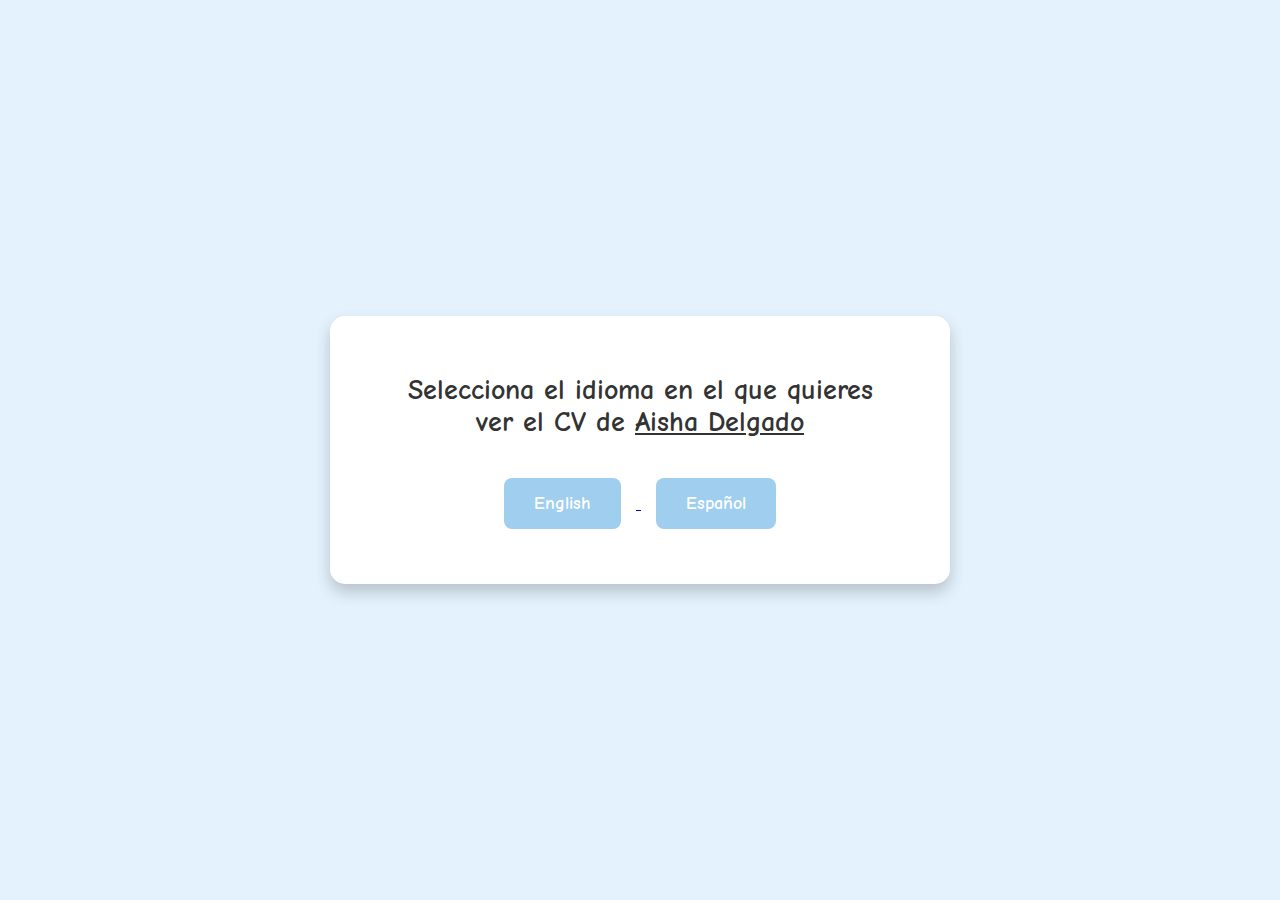
<file: index.html>
<!DOCTYPE html>
<html lang="es">
<head>
    <meta charset="UTF-8">
    <meta name="viewport" content="width=device-width, initial-scale=1.0">
    <title>CV Aisha</title>
    <link rel="stylesheet" href="./css/style.css">
    <link href="https://fonts.googleapis.com/css2?family=Comic+Neue:ital,wght@0,300;0,400;0,700;1,300;1,400;1,700&display=swap" rel="stylesheet">
</head>

<body id="menu_body">
    <div class="menu">
        <h1>Selecciona el idioma en el que quieres ver el CV de <span>Aisha Delgado</span></h1>
        <a href="./en/quiensoy_en.html">
            <button>English</button>
        </a>
        <a href="./esp/quiensoy_esp.html">
            <button>Español</button>
        </a>
    </div>
</body>
</html>
</file>
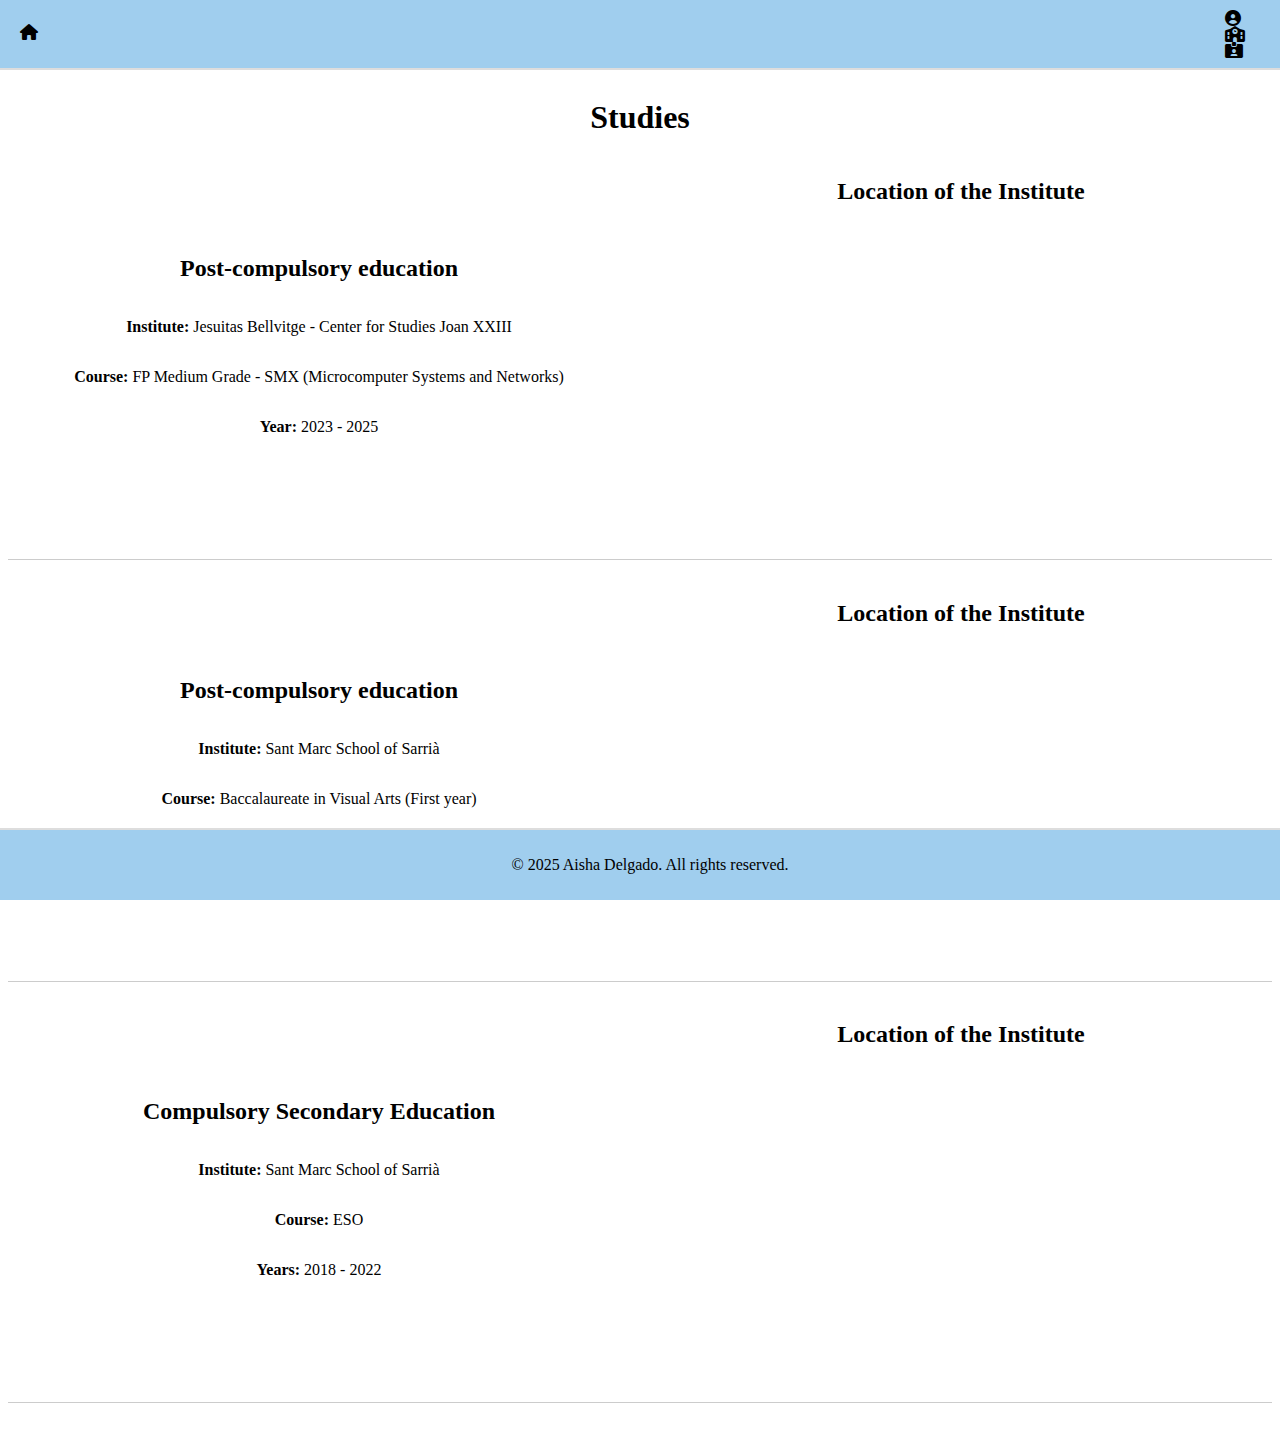
<file: en/estudios_en.html>
<!DOCTYPE html>
<html lang="es">

<head>
    <meta charset="UTF-8">
    <meta name="viewport" content="width=device-width, initial-scale=1.0">
    <title>Aisha's studies</title>
    <link rel="stylesheet" href="../css/style.css">
    <link href="https://cdnjs.cloudflare.com/ajax/libs/font-awesome/6.0.0-beta3/css/all.min.css" rel="stylesheet">
</head>

<body>
    <!-- Cabecera -->
    <header class="header">
        <div class="icon-left">
            <a href="../index.html">
                <i class="fas fa-home" id="icon"></i>
            </a>
        </div>
        <div class="icon-right">
            <a href="./quiensoy_esp.html">
                <i class="fa-solid fa-circle-user"></i>
            </a>
            <a href="./estudios_esp.html">
                <i class="fa-solid fa-school"></i>
            </a>
            <a href="./experiencia_esp.html">
                <i class="fa-solid fa-id-card-clip"></i>
            </a>
        </div>
    </header>

    <!-- Formación académica -->
    <main>
        <h1 class="main-title">Studies</h1>
    
        <!-- Primera formación académica -->
        <div class="academic-container">
            <section class="academic-info">
                <h2>Post-compulsory education</h2>
                <p><strong>Institute:</strong> Jesuitas Bellvitge - Center for Studies Joan XXIII</p>
                <p><strong>Course:</strong> FP Medium Grade - SMX (Microcomputer Systems and Networks)</p>
                <p><strong>Year:</strong> 2023 - 2025</p>
            </section>
            <section class="map">
                <h2>Location of the Institute</h2>
                <iframe
                    src="https://www.google.com/maps/embed?pb=!1m18!1m12!1m3!1d2995.1130488882936!2d2.104722275876648!3d41.34989647130466!2m3!1f0!2f0!3f0!3m2!1i1024!2i768!4f13.1!3m3!1m2!1s0x12a498d64bd023fd%3A0x26089fc39cb352a3!2sJesuitas%20Bellvitge%20-%20Centro%20de%20Estudios%20Joan%20XXIII!5e0!3m2!1sca!2ses!4v1746737784400!5m2!1sca!2ses"
                    width="400" height="300" style="border:0;" allowfullscreen="" loading="lazy"
                    referrerpolicy="no-referrer-when-downgrade"></iframe>
            </section>
        </div>
        <hr> <!-- Línea horizontal -->
    
        <!-- Segunda formación académica -->
        <div class="academic-container">
            <section class="academic-info">
                <h2>Post-compulsory education</h2>
                <p><strong>Institute:</strong> Sant Marc School of Sarrià</p>
                <p><strong>Course:</strong> Baccalaureate in Visual Arts (First year) </p>
                <p><strong>Years:</strong> 2022 - 2023</p>
            </section>
            <section class="map">
                <h2>Location of the Institute</h2>
                <iframe
                    src="https://www.google.com/maps/embed?pb=!1m18!1m12!1m3!1d2992.721827311484!2d2.1204520758794283!3d41.40184707129803!2m3!1f0!2f0!3f0!3m2!1i1024!2i768!4f13.1!3m3!1m2!1s0x12a498407e6f0131%3A0x60df188babdb4b09!2sCol%C2%B7legi%20Sant%20Marc%20de%20Sarri%C3%A0!5e0!3m2!1sca!2ses!4v1746738866156!5m2!1sca!2ses"
                    width="600" height="450" style="border:0;" allowfullscreen="" loading="lazy"
                    referrerpolicy="no-referrer-when-downgrade"></iframe>
            </section>
        </div>
        <hr> <!-- Línea horizontal -->
    
        <!-- Tercera formación académica -->
        <div class="academic-container">
            <section class="academic-info">
                <h2>Compulsory Secondary Education</h2>
                <p><strong>Institute:</strong> Sant Marc School of Sarrià</p>
                <p><strong>Course:</strong> ESO</p>
                <p><strong>Years:</strong> 2018 - 2022</p>
            </section>
            <section class="map">
                <h2>Location of the Institute</h2>
                <iframe
                    src="https://www.google.com/maps/embed?pb=!1m18!1m12!1m3!1d2992.721827311484!2d2.1204520758794283!3d41.40184707129803!2m3!1f0!2f0!3f0!3m2!1i1024!2i768!4f13.1!3m3!1m2!1s0x12a498407e6f0131%3A0x60df188babdb4b09!2sCol%C2%B7legi%20Sant%20Marc%20de%20Sarri%C3%A0!5e0!3m2!1sca!2ses!4v1746738866156!5m2!1sca!2ses"
                    width="600" height="450" style="border:0;" allowfullscreen="" loading="lazy"
                    referrerpolicy="no-referrer-when-downgrade"></iframe>
            </section>
        </div>
        <hr> <!-- Línea horizontal -->
    </main>

    <!-- Footer -->
    <footer class="footer">
        <p>&copy; 2025 Aisha Delgado. All rights reserved.</p>
    </footer>
</body>
</html>
</file>
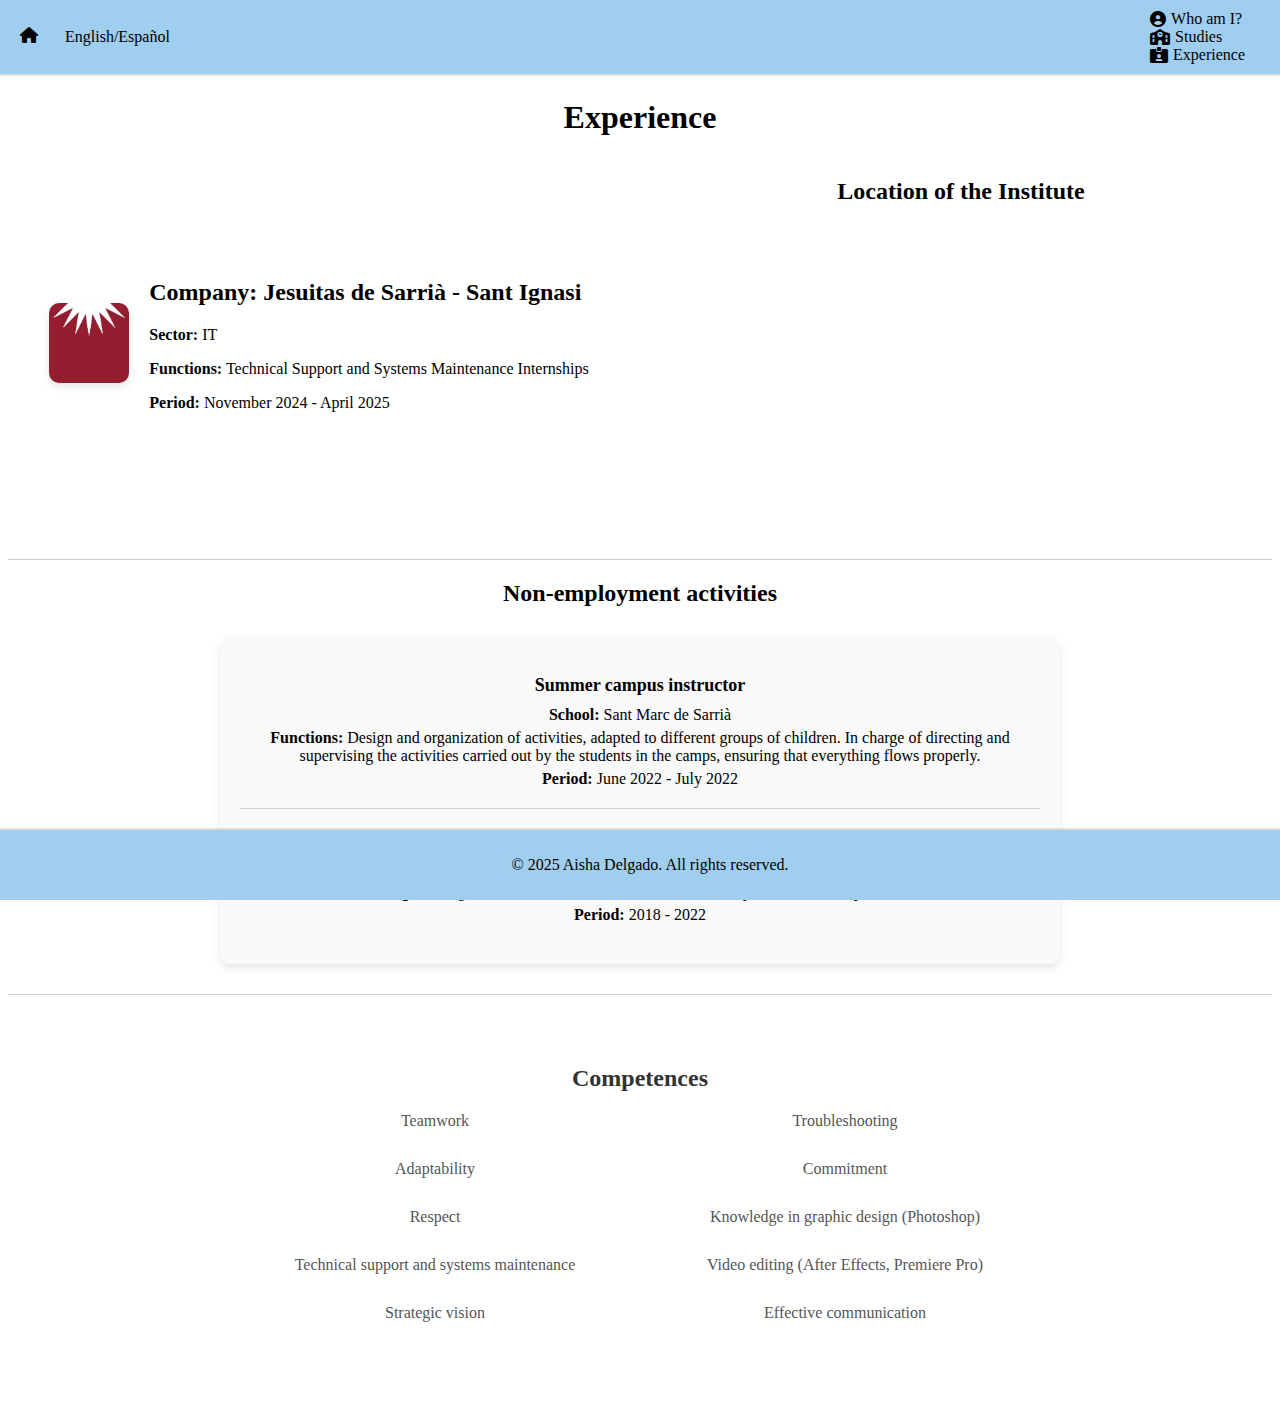
<file: en/experiencia_en.html>
<!DOCTYPE html>
<html lang="es">

<head>
    <meta charset="UTF-8">
    <meta name="viewport" content="width=device-width, initial-scale=1.0">
    <title>Experiencia de Aisha</title>
    <link rel="stylesheet" href="../css/style.css">
    <link href="https://cdnjs.cloudflare.com/ajax/libs/font-awesome/6.0.0-beta3/css/all.min.css" rel="stylesheet">
</head>

<body>
    <!-- Cabecera -->
    <header class="header">
        <div class="icon-left">
            <a href="../index.html">
                <i class="fas fa-home" id="icon"></i>
                <p>English/Español</p>
            </a>
        </div>
        <div class="icon-right">
            <a href="./quiensoy_en.html">
                <i class="fa-solid fa-circle-user"></i>
                <p>Who am I?</p>
            </a>
            <a href="./estudios_en.html">
                <i class="fa-solid fa-school"></i>
                <p>Studies</p>
            </a>
            <a href="./experiencia_en.html">
                <i class="fa-solid fa-id-card-clip"></i>
                <p>Experience</p>
            </a>
        </div>
    </header>

    <!-- Formación académica -->
    <main>
        <h1 class="main-title">Experience</h1>

        <!-- Primera experiencia -->
        <div class="experience-container">
            <section class="experience-info">
                <div class="experience-content">
                    <img src="../img/jesuites_sarria.jpg" alt="Logo Sant Ignasi" class="experience-logo">
                    <div class="experience-text">
                        <h2>Company: Jesuitas de Sarrià - Sant Ignasi</h2>
                        <p><strong>Sector:</strong> IT</p>
                        <p><strong>Functions:</strong> Technical Support and Systems Maintenance Internships</p>
                        <p><strong>Period:</strong> November 2024 - April 2025</p>
                    </div>
                </div>
            </section>
            <section class="map">
                <h2>Location of the Institute</h2>
                <iframe
                    src="https://www.google.com/maps/embed?pb=!1m18!1m12!1m3!1d2992.62132949772!2d2.1175837758795213!3d41.40402927129775!2m3!1f0!2f0!3f0!3m2!1i1024!2i768!4f13.1!3m3!1m2!1s0x12a4983f40501599%3A0x94fe1aecb24cd332!2sJesu%C3%AFtes%20Sarri%C3%A0%20-%20Sant%20Ignasi!5e0!3m2!1sca!2ses!4v1746784952041!5m2!1sca!2ses"
                    width="600" height="450" style="border:0;" allowfullscreen="" loading="lazy"
                    referrerpolicy="no-referrer-when-downgrade"></iframe>
            </section>
        </div>
        <hr> <!-- Línea horizontal -->
        <h2>Non-employment activities</h2>
        <!-- Sección de actividades no laborales -->
        <div class="activities-container">
            <div class="activity">
                <h3>Summer campus instructor</h3>
                <p><strong>School:</strong> Sant Marc de Sarrià</p>
                <p><strong>Functions:</strong> Design and organization of activities, adapted to different groups of
                    children. In charge of directing and supervising the activities carried out by the students in the
                    camps, ensuring that everything flows properly.</p>
                <p><strong>Period:</strong> June 2022 - July 2022</p>
            </div>
            <hr> <!-- Línea horizontal -->
            <div class="activity">
                <h3>Participation and Nomination in Short Film Contest</h3>
                <p><strong>Event:</strong> The Marcs</p>
                <p><strong>Learning:</strong> Editing in After Effects, advanced use of Photoshop, teamwork,
 script creation...</p>
                <p><strong>Period:</strong> 2018 - 2022</p>
            </div>
        </div>
        <hr> <!-- Línea horizontal -->

        <!-- Sección de competencias -->
        <div class="competencies-container">
            <h2>Competences</h2>
            <div class="competencies-columns">
                <p>Teamwork</p>
                <p>Troubleshooting</p>
                <p>Adaptability</p>
                <p>Commitment</p>
                <p>Respect</p>
                <p>Knowledge in graphic design (Photoshop)</p>
                <p>Technical support and systems maintenance</p>
                <p>Video editing (After Effects, Premiere Pro)</p>
                <p>Strategic vision</p>
                <p>Effective communication</p>
            </div>
        </div>
    </main>

    <!-- Footer -->
    <footer class="footer">
        <p>&copy; 2025 Aisha Delgado. All rights reserved.</p>
    </footer>
</body>

</html>
</file>
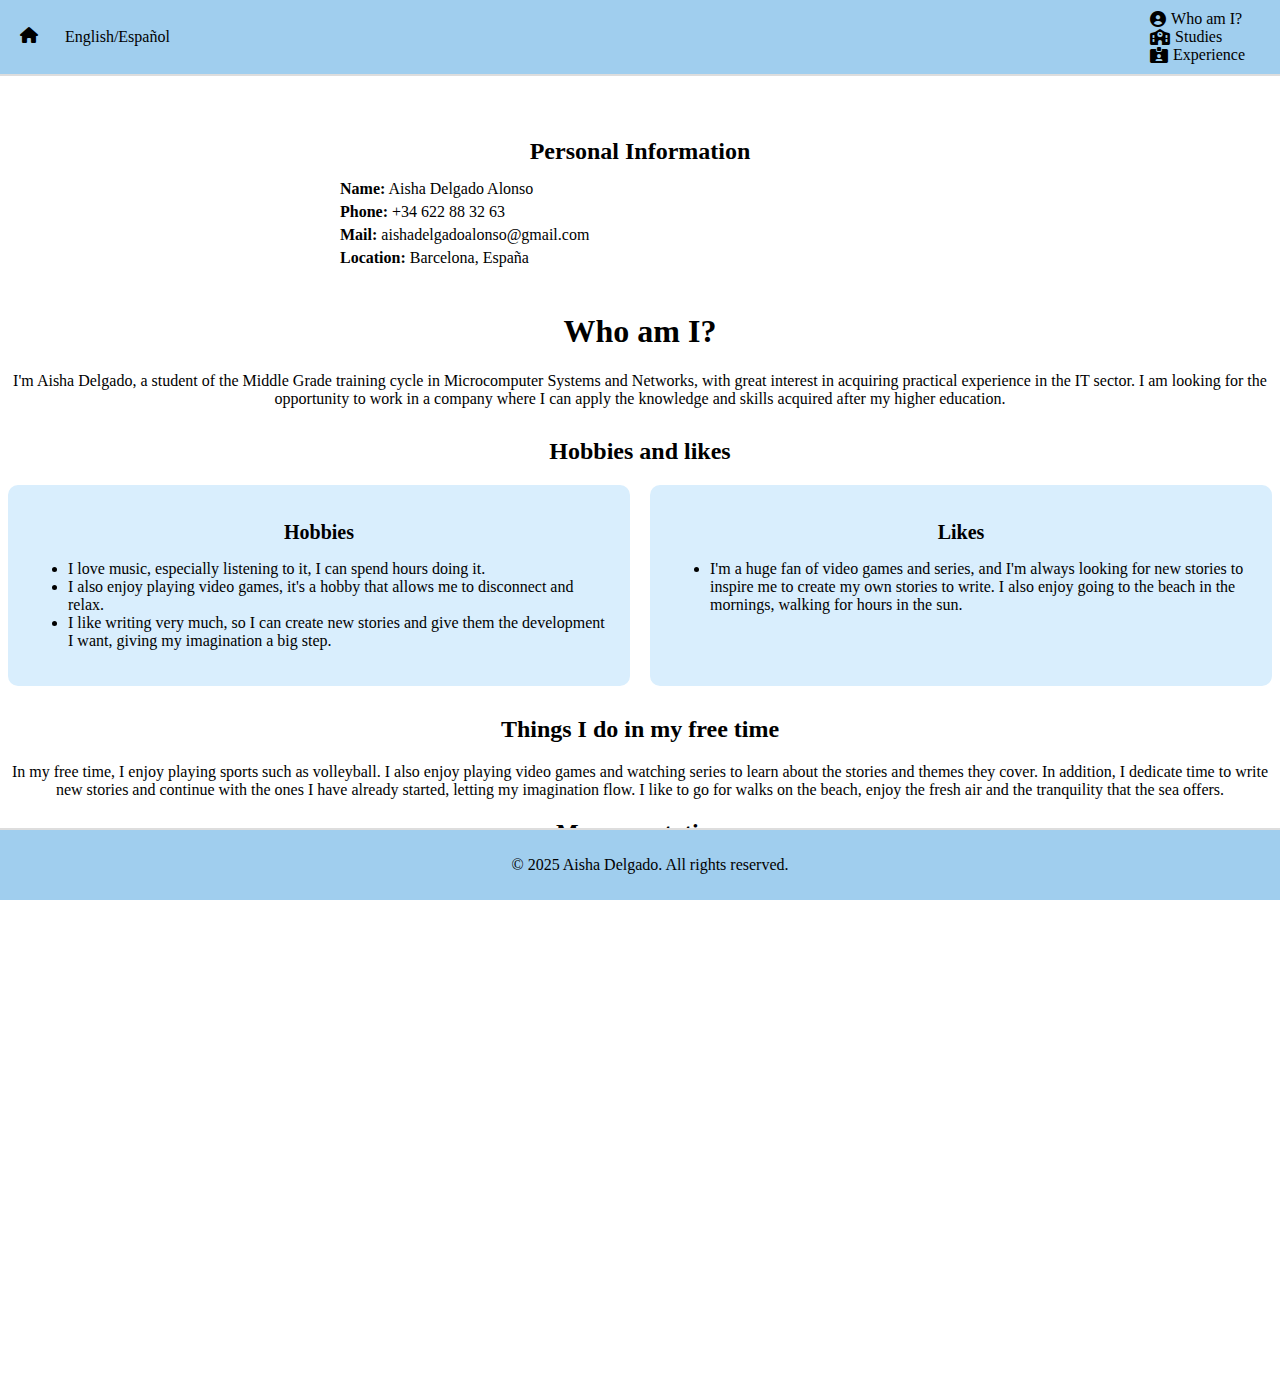
<file: en/quiensoy_en.html>
<!DOCTYPE html>
<html lang="es">

<head>
    <meta charset="UTF-8">
    <meta name="viewport" content="width=device-width, initial-scale=1.0">
    <title>Who is Aisha?</title>
    <link rel="stylesheet" href="../css/style.css">
    <link href="https://cdnjs.cloudflare.com/ajax/libs/font-awesome/6.0.0-beta3/css/all.min.css" rel="stylesheet">
</head>

<body>
    <!-- Cabecera -->
    <header class="header">
        <div class="icon-left">
            <a href="../index.html">
                <i class="fas fa-home" id="icon"></i>
                <p>English/Español</p>
            </a>
        </div>
        <div class="icon-right">
            <a href="./quiensoy_en.html">
                <i class="fa-solid fa-circle-user"></i>
                <p>Who am I?</p>
            </a>
            <a href="./estudios_en.html">
                <i class="fa-solid fa-school"></i>
                <p>Studies</p>
            </a>
            <a href="./experiencia_en.html">
                <i class="fa-solid fa-id-card-clip"></i>
                <p>Experience</p>
            </a>
        </div>
    </header>

    <!-- Contenido principal -->
    <main>
        <section class="personal-details">
            <h2>Personal Information</h2>
            <p><strong>Name:</strong> Aisha Delgado Alonso</p>
            <p><strong>Phone:</strong> +34 622 88 32 63</p>
            <p><strong>Mail:</strong> aishadelgadoalonso@gmail.com</p>
            <p><strong>Location:</strong> Barcelona, España</p>
        </section>

        <section class="personal-info">
            <h1>Who am I?</h1>
            <p>
                I'm Aisha Delgado, a student of the Middle Grade training cycle in Microcomputer Systems and Networks,
                with great interest in acquiring practical experience in the IT sector. I am looking for the opportunity
                to work in a company where I can apply the knowledge and skills acquired after my higher education.
            </p>
        </section>

        <section class="hobbies">
            <h2>Hobbies and likes</h2>
            <div class="hobbies-container">
                <div class="hobby-box">
                    <h2>Hobbies</h2>
                    <p>
                    <ul>
                        <li>I love music, especially listening to it, I can spend hours doing it.</li>
                        <li>I also enjoy playing video games, it's a hobby that allows me to disconnect and relax.</li>
                        <li>I like writing very much, so I can create new stories and give them the development I want,
                            giving my imagination a big step.</li>
                    </ul>
                    </p>
                </div>
                <div class="hobby-box">
                    <h2>Likes</h2>
                    <p>
                    <ul>
                        <li>I'm a huge fan of video games and series, and I'm always looking for new stories to inspire
                            me to create my own stories to write. I also enjoy going to the beach in the mornings,
                            walking for hours in the sun.</li>
                    </ul>
                    </p>
                </div>
            </div>
        </section>

        <section class="free-time">
            <h2>Things I do in my free time</h2>
            <p>
                In my free time, I enjoy playing sports such as volleyball. I also enjoy playing video games and
                watching series to learn about the stories and themes they cover. In addition, I dedicate time to write
                new stories and continue with the ones I have already started, letting my imagination flow. I like to go
                for walks on the beach, enjoy the fresh air and the tranquility that the sea offers.
            </p>
        </section>

        <section class="video">
            <h2>My presentation</h2>
            <iframe width="560" height="315" src="https://www.youtube.com/embed/4K1gWZa4Pbs?si=Hmm1hhrJSKbIm3Ue"
                title="YouTube video player" frameborder="0"
                allow="accelerometer; autoplay; clipboard-write; encrypted-media; gyroscope; picture-in-picture; web-share"
                referrerpolicy="strict-origin-when-cross-origin" allowfullscreen></iframe>
        </section>
    </main>

    <!-- Footer -->
    <footer class="footer">
        <p>&copy; 2025 Aisha Delgado. All rights reserved.</p>
    </footer>
</body>

</html>
</file>
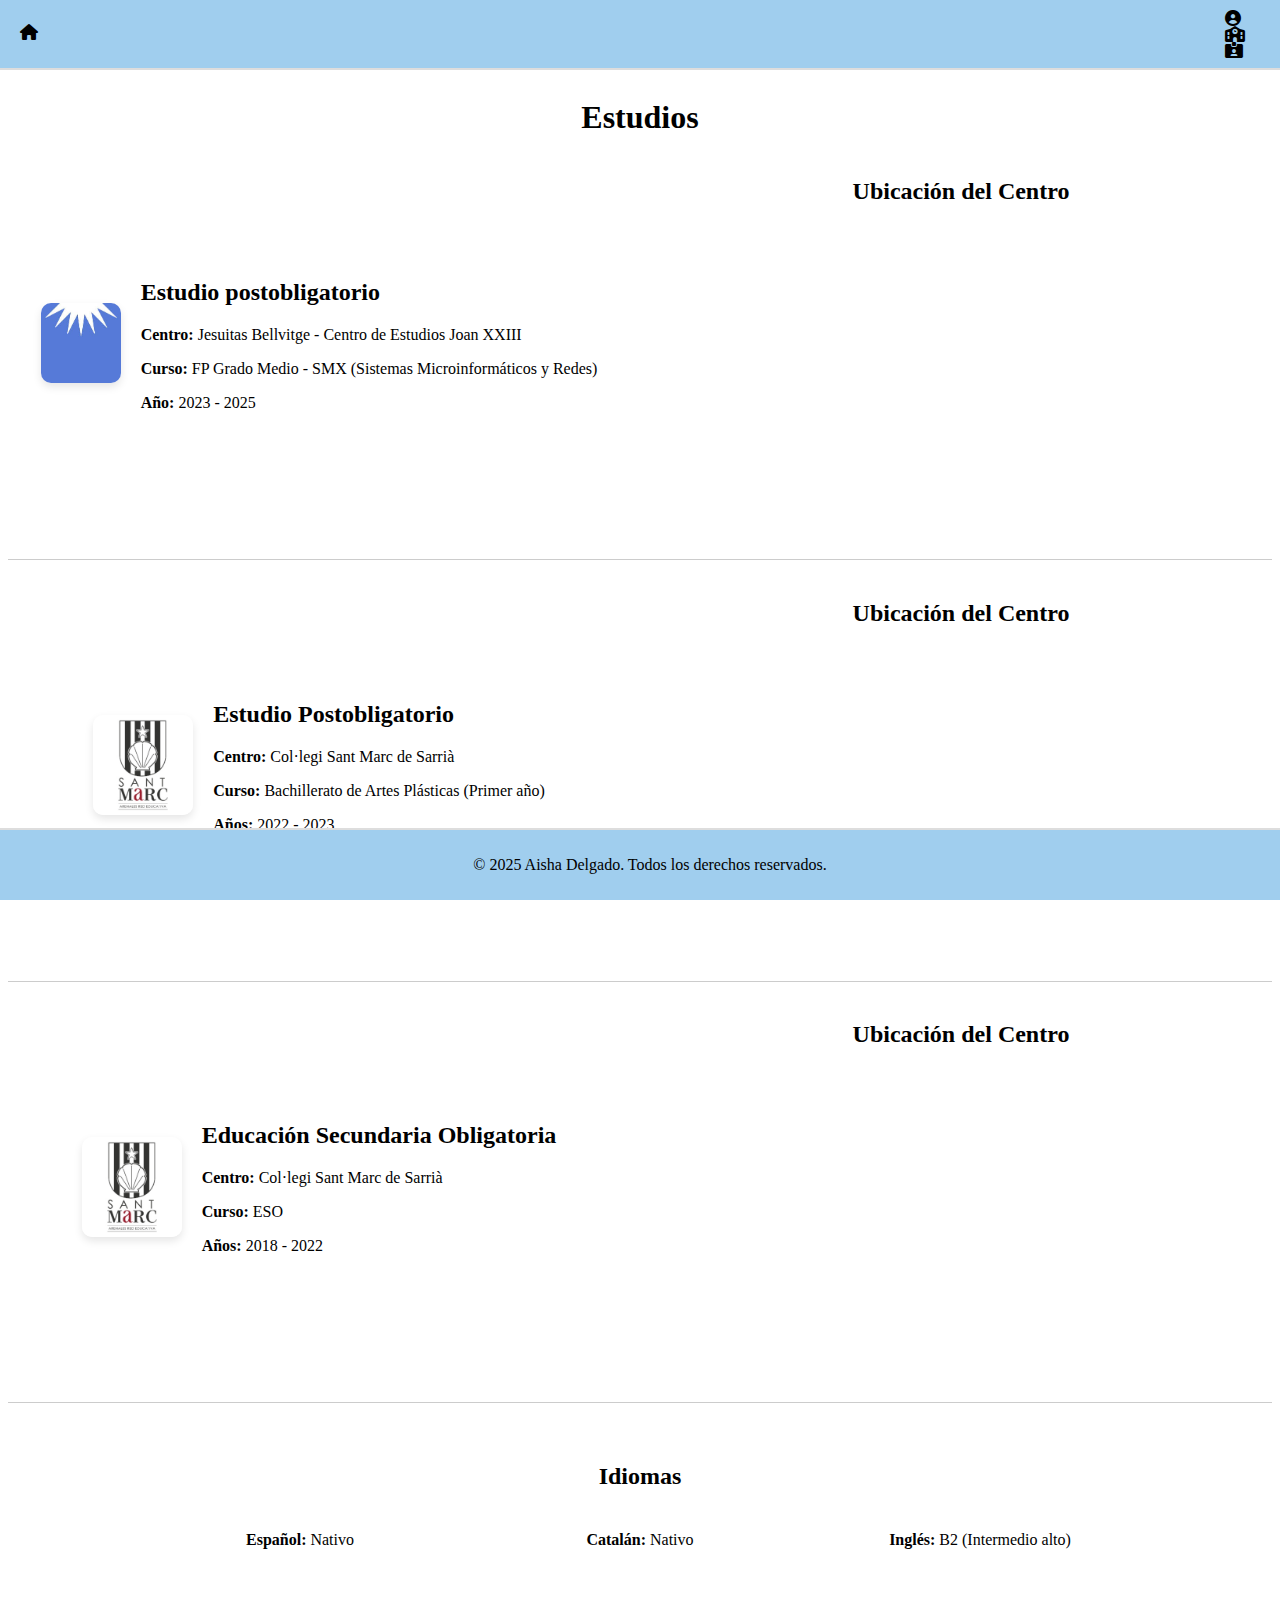
<file: esp/estudios_esp.html>
<!DOCTYPE html>
<html lang="es">

<head>
    <meta charset="UTF-8">
    <meta name="viewport" content="width=device-width, initial-scale=1.0">
    <title>Estudios de Aisha</title>
    <link rel="stylesheet" href="../css/style.css">
    <link href="https://cdnjs.cloudflare.com/ajax/libs/font-awesome/6.0.0-beta3/css/all.min.css" rel="stylesheet">
</head>

<body>
    <!-- Cabecera -->
    <header class="header">
        <div class="icon-left">
            <a href="../index.html">
                <i class="fas fa-home" id="icon"></i>
            </a>
        </div>
        <div class="icon-right">
            <a href="./quiensoy_esp.html">
                <i class="fa-solid fa-circle-user"></i>
            </a>
            <a href="./estudios_esp.html">
                <i class="fa-solid fa-school"></i>
            </a>
            <a href="./experiencia_esp.html">
                <i class="fa-solid fa-id-card-clip"></i>
            </a>
        </div>
    </header>

    <!-- Formación académica -->
    <main>
        <h1 class="main-title">Estudios</h1>
        
        <!-- Primera formación académica -->
        <div class="academic-container">
            <section class="academic-info">
                <div class="academic-content">
                    <img src="../img/jesuitas_bellvitge.jpg" alt="Logo Joan XXIII" class="academic-logo">
                    <div class="academic-text">
                        <h2>Estudio postobligatorio</h2>
                        <p><strong>Centro:</strong> Jesuitas Bellvitge - Centro de Estudios Joan XXIII</p>
                        <p><strong>Curso:</strong> FP Grado Medio - SMX (Sistemas Microinformáticos y Redes)</p>
                        <p><strong>Año:</strong> 2023 - 2025</p>
                    </div>
                </div>
            </section>
            <section class="map">
                <h2>Ubicación del Centro</h2>
                <iframe
                    src="https://www.google.com/maps/embed?pb=!1m18!1m12!1m3!1d2995.1130488882936!2d2.104722275876648!3d41.34989647130466!2m3!1f0!2f0!3f0!3m2!1i1024!2i768!4f13.1!3m3!1m2!1s0x12a498d64bd023fd%3A0x26089fc39cb352a3!2sJesuitas%20Bellvitge%20-%20Centro%20de%20Estudios%20Joan%20XXIII!5e0!3m2!1sca!2ses!4v1746737784400!5m2!1sca!2ses"
                    width="400" height="300" style="border:0;" allowfullscreen="" loading="lazy"
                    referrerpolicy="no-referrer-when-downgrade"></iframe>
            </section>
        </div>
        <hr> <!-- Línea horizontal -->
    
        <!-- Segunda formación académica -->
        <div class="academic-container">
            <section class="academic-info">
                <div class="academic-content">
                    <img src="../img/santmarc.jpg" alt="Logo Sant Marc" class="academic-logo-sant-marc">
                    <div class="academic-text">
                        <h2>Estudio Postobligatorio</h2>
                        <p><strong>Centro:</strong> Col·legi Sant Marc de Sarrià</p>
                        <p><strong>Curso:</strong> Bachillerato de Artes Plásticas (Primer año)</p>
                        <p><strong>Años:</strong> 2022 - 2023</p>
                    </div>
                </div>
            </section>
            <section class="map">
                <h2>Ubicación del Centro</h2>
                <iframe
                    src="https://www.google.com/maps/embed?pb=!1m18!1m12!1m3!1d2992.721827311484!2d2.1204520758794283!3d41.40184707129803!2m3!1f0!2f0!3f0!3m2!1i1024!2i768!4f13.1!3m3!1m2!1s0x12a498407e6f0131%3A0x60df188babdb4b09!2sCol%C2%B7legi%20Sant%20Marc%20de%20Sarri%C3%A0!5e0!3m2!1sca!2ses!4v1746738866156!5m2!1sca!2ses"
                    width="600" height="450" style="border:0;" allowfullscreen="" loading="lazy"
                    referrerpolicy="no-referrer-when-downgrade"></iframe>
            </section>
        </div>
        <hr> <!-- Línea horizontal -->
    
        <!-- Tercera formación académica -->
        <div class="academic-container">
            <section class="academic-info">
                <div class="academic-content">
                    <img src="../img/santmarc.jpg" alt="Logo Sant Marc" class="academic-logo-sant-marc">
                    <div class="academic-text">
                        <h2>Educación Secundaria Obligatoria</h2>
                        <p><strong>Centro:</strong> Col·legi Sant Marc de Sarrià</p>
                        <p><strong>Curso:</strong> ESO</p>
                        <p><strong>Años:</strong> 2018 - 2022</p>
                    </div>
                </div>
            </section>
            <section class="map">
                <h2>Ubicación del Centro</h2>
                <iframe
                    src="https://www.google.com/maps/embed?pb=!1m18!1m12!1m3!1d2992.721827311484!2d2.1204520758794283!3d41.40184707129803!2m3!1f0!2f0!3f0!3m2!1i1024!2i768!4f13.1!3m3!1m2!1s0x12a498407e6f0131%3A0x60df188babdb4b09!2sCol%C2%B7legi%20Sant%20Marc%20de%20Sarri%C3%A0!5e0!3m2!1sca!2ses!4v1746738866156!5m2!1sca!2ses"
                    width="600" height="450" style="border:0;" allowfullscreen="" loading="lazy"
                    referrerpolicy="no-referrer-when-downgrade"></iframe>
            </section>
        </div>
        <hr> <!-- Línea horizontal -->

        <!-- Sección de idiomas -->
        <div class="languages-section">
            <h2>Idiomas</h2>
            <div class="languages-container">
                <div class="language">
                    <p><strong>Español:</strong> Nativo</p>
                </div>
                <div class="language">
                    <p><strong>Catalán:</strong> Nativo</p>
                </div>
                <div class="language">
                    <p><strong>Inglés:</strong> B2 (Intermedio alto)</p>
                </div>
            </div>
        </div>
    </main>

    <!-- Footer -->
    <footer class="footer">
        <p>&copy; 2025 Aisha Delgado. Todos los derechos reservados.</p>
    </footer>
</body>
</html>
</file>
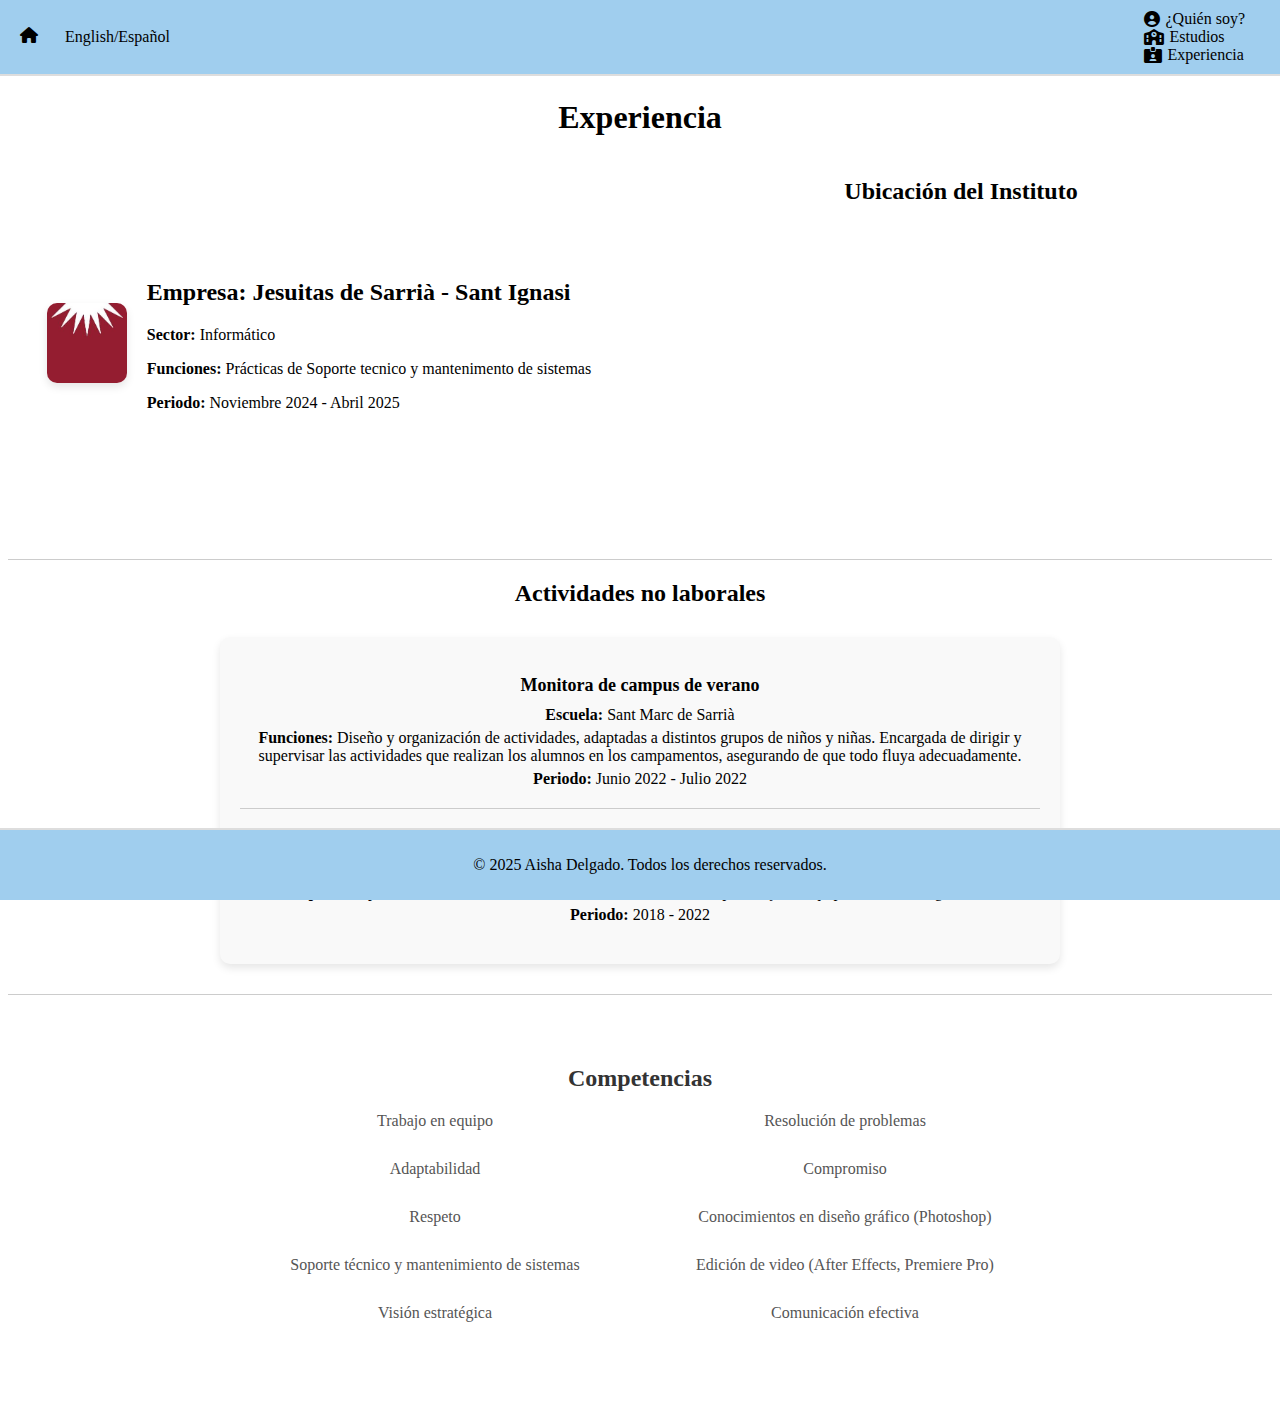
<file: esp/experiencia_esp.html>
<!DOCTYPE html>
<html lang="es">

<head>
    <meta charset="UTF-8">
    <meta name="viewport" content="width=device-width, initial-scale=1.0">
    <title>Experiencia de Aisha</title>
    <link rel="stylesheet" href="../css/style.css">
    <link href="https://cdnjs.cloudflare.com/ajax/libs/font-awesome/6.0.0-beta3/css/all.min.css" rel="stylesheet">
</head>

<body>
    <!-- Cabecera -->
    <header class="header">
        <div class="icon-left">
            <a href="../index.html">
                <i class="fas fa-home" id="icon"></i>
                <p>English/Español</p>
            </a>
        </div>
        <div class="icon-right">
            <a href="./quiensoy_esp.html">
                <i class="fa-solid fa-circle-user"></i>
                <p>¿Quién soy?</p>
            </a>
            <a href="./estudios_esp.html">
                <i class="fa-solid fa-school"></i>
                <p>Estudios</p>
            </a>
            <a href="./experiencia_esp.html">
                <i class="fa-solid fa-id-card-clip"></i>
                <p>Experiencia</p>
            </a>
        </div>
    </header>

    <!-- Formación académica -->
    <main>
        <h1 class="main-title">Experiencia</h1>

        <!-- Primera experiencia -->
        <div class="experience-container">
            <section class="experience-info">
                <div class="experience-content">
                    <img src="../img/jesuites_sarria.jpg" alt="Logo Sant Ignasi" class="experience-logo">
                    <div class="experience-text">
                        <h2>Empresa: Jesuitas de Sarrià - Sant Ignasi</h2>
                        <p><strong>Sector:</strong> Informático</p>
                        <p><strong>Funciones:</strong> Prácticas de Soporte tecnico y mantenimento de sistemas</p>
                        <p><strong>Periodo:</strong> Noviembre 2024 - Abril 2025</p>
                    </div>
                </div>
            </section>
            <section class="map">
                <h2>Ubicación del Instituto</h2>
                <iframe
                    src="https://www.google.com/maps/embed?pb=!1m18!1m12!1m3!1d2992.62132949772!2d2.1175837758795213!3d41.40402927129775!2m3!1f0!2f0!3f0!3m2!1i1024!2i768!4f13.1!3m3!1m2!1s0x12a4983f40501599%3A0x94fe1aecb24cd332!2sJesu%C3%AFtes%20Sarri%C3%A0%20-%20Sant%20Ignasi!5e0!3m2!1sca!2ses!4v1746784952041!5m2!1sca!2ses"
                    width="600" height="450" style="border:0;" allowfullscreen="" loading="lazy"
                    referrerpolicy="no-referrer-when-downgrade"></iframe>
            </section>
        </div>
        <hr> <!-- Línea horizontal -->
        <h2>Actividades no laborales</h2>
        <!-- Sección de actividades no laborales -->
        <div class="activities-container">
            <div class="activity">
                <h3>Monitora de campus de verano</h3>
                <p><strong>Escuela:</strong> Sant Marc de Sarrià</p>
                <p><strong>Funciones:</strong> Diseño y organización de actividades, adaptadas a distintos grupos de
                    niños y niñas. Encargada de dirigir y supervisar las actividades que realizan los alumnos en los
                    campamentos, asegurando de que todo fluya adecuadamente.</p>
                <p><strong>Periodo:</strong> Junio 2022 - Julio 2022</p>
            </div>
            <hr> <!-- Línea horizontal -->
            <div class="activity">
                <h3>Participación y Nominación en Concurso de Cortometrajes</h3>
                <p><strong>Evento:</strong> The Marcs</p>
                <p><strong>Aprendizaje:</strong> Edición en After Effects, uso avanzado de Photoshop, trabajo en equipo, creación de guion...</p>
                <p><strong>Periodo:</strong> 2018 - 2022</p>
            </div>
        </div>
        <hr> <!-- Línea horizontal -->

        <!-- Sección de competencias -->
        <div class="competencies-container">
            <h2>Competencias</h2>
            <div class="competencies-columns">
                <p>Trabajo en equipo</p>
                <p>Resolución de problemas</p>
                <p>Adaptabilidad</p>
                <p>Compromiso</p>
                <p>Respeto</p>
                <p>Conocimientos en diseño gráfico (Photoshop)</p>
                <p>Soporte técnico y mantenimiento de sistemas</p>
                <p>Edición de video (After Effects, Premiere Pro)</p>
                <p>Visión estratégica</p>
                <p>Comunicación efectiva</p>
            </div>
        </div>
    </main>

    <!-- Footer -->
    <footer class="footer">
        <p>&copy; 2025 Aisha Delgado. Todos los derechos reservados.</p>
    </footer>
</body>

</html>
</file>
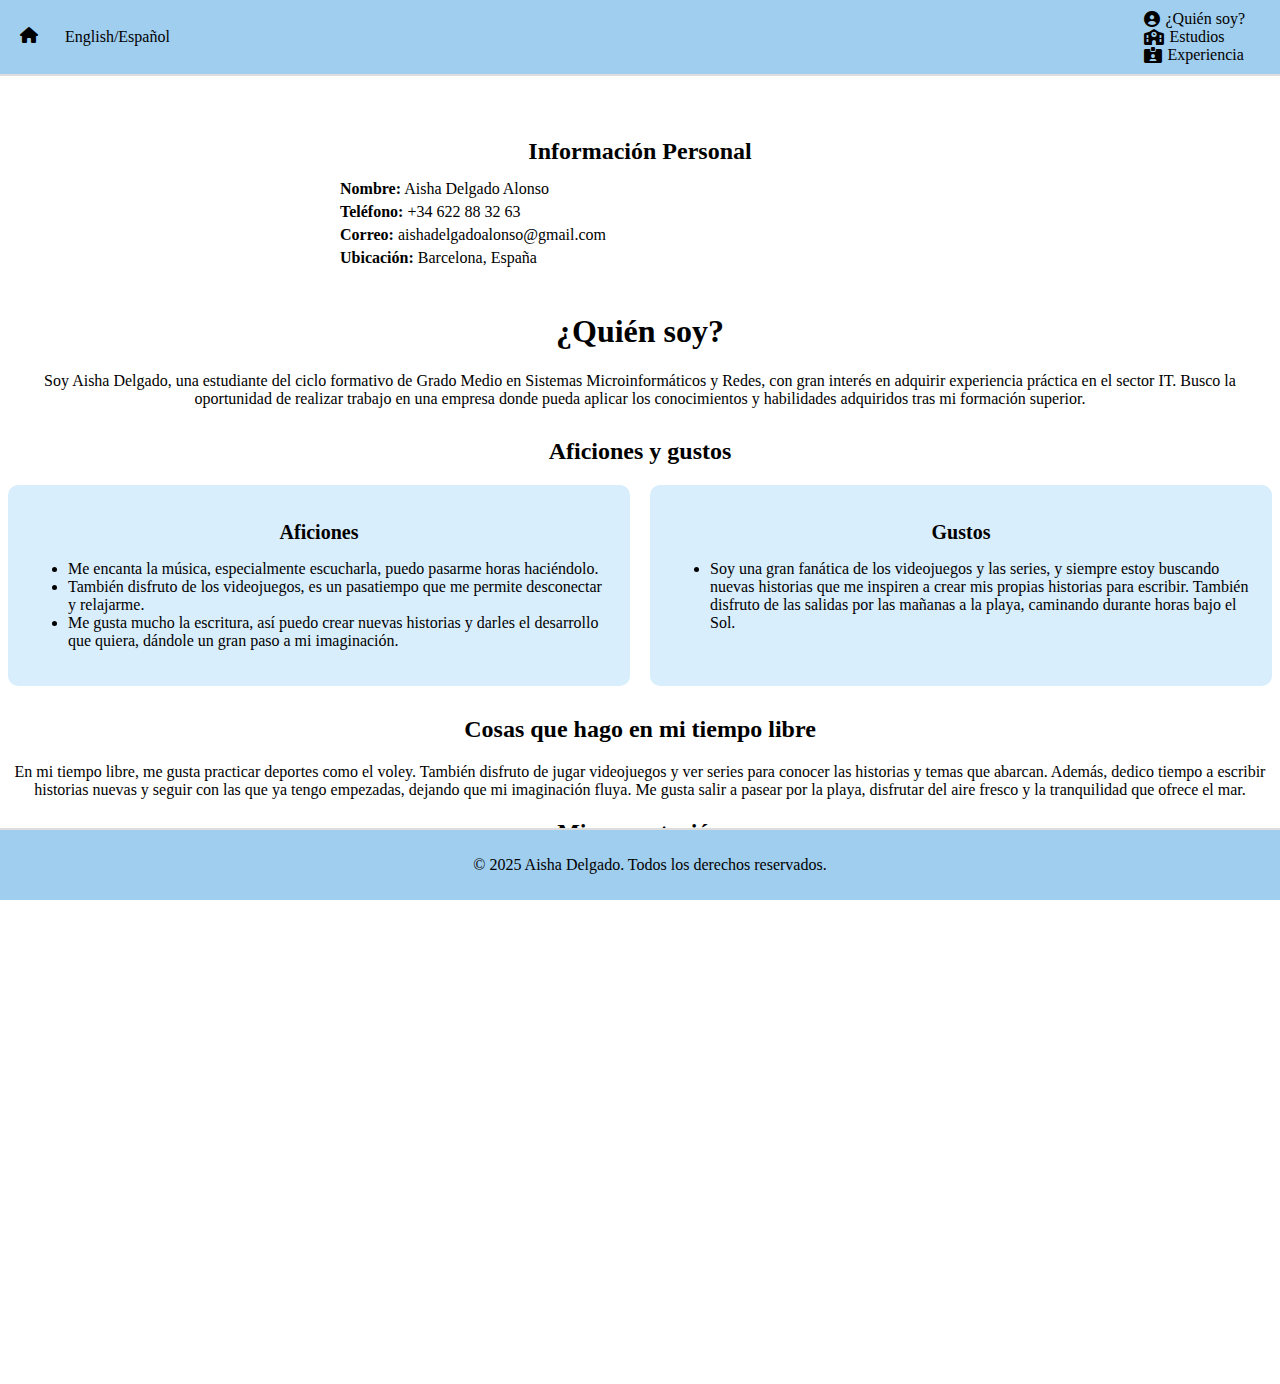
<file: esp/quiensoy_esp.html>
<!DOCTYPE html>
<html lang="es">

<head>
    <meta charset="UTF-8">
    <meta name="viewport" content="width=device-width, initial-scale=1.0">
    <title>¿Quién es Aisha?</title>
    <link rel="stylesheet" href="../css/style.css">
    <link href="https://cdnjs.cloudflare.com/ajax/libs/font-awesome/6.0.0-beta3/css/all.min.css" rel="stylesheet">
</head>

<body>
    <!-- Cabecera -->
    <header class="header">
        <div class="icon-left">
            <a href="../index.html">
                <i class="fas fa-home" id="icon"></i>
                <p>English/Español</p>
            </a>
        </div>
        <div class="icon-right">
            <a href="./quiensoy_esp.html">
                <i class="fa-solid fa-circle-user"></i>
                <p>¿Quién soy?</p>
            </a>
            <a href="./estudios_esp.html">
                <i class="fa-solid fa-school"></i>
                <p>Estudios</p>
            </a>
            <a href="./experiencia_esp.html">
                <i class="fa-solid fa-id-card-clip"></i>
                <p>Experiencia</p>
            </a>
        </div>
    </header>

    <!-- Contenido principal -->
    <main>
        <section class="personal-details">
            <h2>Información Personal</h2>
            <p><strong>Nombre:</strong> Aisha Delgado Alonso</p>
            <p><strong>Teléfono:</strong> +34 622 88 32 63</p>
            <p><strong>Correo:</strong> aishadelgadoalonso@gmail.com</p>
            <p><strong>Ubicación:</strong> Barcelona, España</p>
        </section>

        <section class="personal-info">
            <h1>¿Quién soy?</h1>
            <p>
                Soy Aisha Delgado, una estudiante del ciclo formativo de Grado Medio en Sistemas Microinformáticos y
                Redes, con gran
                interés en adquirir experiencia práctica en el sector IT. Busco la oportunidad de realizar trabajo en
                una empresa donde pueda aplicar los conocimientos y habilidades adquiridos tras mi formación superior.
            </p>
        </section>

        <section class="hobbies">
            <h2>Aficiones y gustos</h2>
            <div class="hobbies-container">
                <div class="hobby-box">
                    <h2>Aficiones</h2>
                    <p>
                    <ul>
                        <li>Me encanta la música, especialmente escucharla, puedo pasarme horas haciéndolo.</li>
                        <li>También disfruto de los videojuegos, es un pasatiempo que me permite desconectar y
                            relajarme.</li>
                        <li>Me gusta mucho la escritura, así puedo crear nuevas historias y darles el desarrollo que
                            quiera, dándole un gran paso a mi imaginación.</li>
                    </ul>
                    </p>
                </div>
                <div class="hobby-box">
                    <h2>Gustos</h2>
                    <p>
                    <ul>
                        <li>Soy una gran fanática de los videojuegos y las series, y siempre estoy buscando nuevas
                            historias que me
                            inspiren a crear mis propias historias para escribir. También disfruto de las salidas por
                            las mañanas a la playa, caminando durante horas bajo el Sol.</li>
                    </ul>
                    </p>
                </div>
            </div>
        </section>

        <section class="free-time">
            <h2>Cosas que hago en mi tiempo libre</h2>
            <p>
                En mi tiempo libre, me gusta practicar deportes como el voley. También disfruto de
                jugar videojuegos y ver series para conocer las historias y temas que abarcan. Además, dedico tiempo a
                escribir historias nuevas y seguir con las que ya tengo empezadas, dejando que mi imaginación fluya. Me
                gusta salir a pasear por la playa, disfrutar del aire fresco y la tranquilidad que ofrece el mar.
            </p>
        </section>

        <section class="video">
            <h2>Mi presentación</h2>
            <iframe src="https://www.youtube.com/embed/wJNIW-tITbs?si=VgqpOIYy3dj0a4rB"
            title="YouTube video player" frameborder="0"
            allow="accelerometer; autoplay; clipboard-write; encrypted-media; gyroscope; picture-in-picture; web-share"
            referrerpolicy="strict-origin-when-cross-origin" allowfullscreen></iframe>
        </section>
    </main>

    <!-- Footer -->
    <footer class="footer">
        <p>&copy; 2025 Aisha Delgado. Todos los derechos reservados.</p>
    </footer>
</body>

</html>
</file>
<file: css/style.css>
/* Toda esta parte es del menú */

#menu_body {
    font-family: "Comic Neue", cursive;
    display: flex;
    justify-content: center;
    align-items: center;
    height: 100vh;
    margin: 0;
    background-color: #e3f2fd;
}

.menu {
    font-family: "Comic Neue", cursive;
    text-align: center;
    background-color: #ffffff;
    padding: 40px 60px;
    border-radius: 15px;
    box-shadow: 0 8px 16px rgba(0, 0, 0, 0.2); /* Esto pone una sombra alrededor de la caja */
    max-width: 500px;
    width: 90%;
}

.menu h1 {
    font-family: "Comic Neue", cursive;
    font-size: 28px;
    color: #333333;
    margin-bottom: 25px;
    text-align: center;
}

.menu h1 span {
    text-decoration: underline; /* Esto subraya el texto que he seleccionado en el span del html */
}

.menu a button {
    font-family: "Comic Neue", cursive;
    margin: 15px;
    padding: 15px 30px;
    font-size: 18px;
    font-weight: bold;
    cursor: pointer;
    border: none;
    border-radius: 8px;
    background-color: #a0ceee;
    color: white;
    transition: all 0.3s ease;
}

.menu a button:hover {
    background-color: #1e88e5; /* Esto hace que el azul se vuelva más oscuro al pasar el ratón por encima */
    transform: scale(1.05); /* Efecto de zoom al pasar el ratón por encima */
}

.menu a button:active {
    background-color: #1565c0; /* Azul más oscuro al hacer clic */
    transform: scale(0.95); /* Efecto de clic */
}

/* Toda esta parte es del "¿Quién soy?", tanto inglés como español */

.header {
    position: fixed;
    top: 0;
    left: 0;
    width: 100%;
    display: flex;
    justify-content: space-between;
    align-items: center;
    padding: 10px 20px;
    background-color: #a0ceee;
    border-bottom: 2px solid #ddd;
    z-index: 1000; /* Asegura que esté por encima del contenido */
    margin: 0;
    box-sizing: border-box; /* Asegura que el padding no afecte el ancho total */
}

.header #icon {
    width: 40px;
    height: 20px;
}

.header a {
    display: flex; /* Coloca el icono y el texto en una fila */
    align-items: center; /* Alinea verticalmente el ícono y el texto */
    gap: 5px; /* Espacio entre el ícono y el texto */
    text-decoration: none; /* Elimina el subrayado del texto */
    color: inherit; /* Mantiene el color del texto según el diseño */
}

.header a p {
    margin: 0; /* Elimina márgenes adicionales */
    font-size: 16px; /* Ajusta el tamaño del texto */
}

.header a img {
    display: inline-block; /* Asegura que las imágenes se comporten correctamente */
}

.icon-right a {
    margin: 0 15px; /* Añade espacio horizontal entre los iconos */
}

main {
    font-family: "Comic Neue", cursive;
    padding-top: 70px; /* Espacio para que el contenido no quede detrás de la cabecera */
    padding-bottom: 20px; /* Espacio para evitar que el contenido quede detrás del footer */
    text-align: center;
}

.personal-details {
    padding: 20px;
    border-radius: 10px;
    margin: 20px auto;
    max-width: 600px;
    text-align: left;
}

.personal-details h2 {
    text-align: center;
    margin-bottom: 15px;
}

.personal-details p {
    margin: 5px 0;
    font-size: 16px;
}

.personal-info {
    margin-bottom: 30px;
}

.video iframe {
    max-width: 100%;
    height: auto;
}

.footer {
    position: fixed;
    bottom: 0;
    left: 0;
    width: 100%;
    text-align: center;
    padding: 10px;
    background-color: #a0ceee;
    border-top: 2px solid #ddd;
    z-index: 1000;
    margin: 0;
}

.personal-info h1,
.hobbies h2,
.free-time h2,
.video h2 {
    text-align: center;
}

.video h2 {
    text-align: center;
    margin-bottom: 10px; /* Espacio entre el título y el vídeo */
}

.video iframe {
    width: 750px;
    height: 500px;
    border-radius: 10px; 
    display: block; /* Asegura que el iframe esté en una nueva línea */
    margin: 0 auto; /* Centra el iframe horizontalmente */
}

.hobbies {
    text-align: center;
    margin-bottom: 30px;
}

.hobbies-container {
    display: flex;
    justify-content: space-between;
    gap: 20px; /* Espacio entre los recuadros */
    margin-top: 20px;
}

.hobby-box {
    flex: 1; /* Ambos recuadros ocupan el mismo espacio */
    background-color: #d9eefd;
    padding: 20px;
    border-radius: 10px;
    text-align: left; /* Texto alineado a la izquierda */
}

.hobby-box h2 {
    text-align: center;
    margin-bottom: 10px;
    font-size: 20px;
}

/* Aquí va todo lo de la parte de "Estudios" tanto inglés como español */

.academic-container {
    display: flex;
    justify-content: space-between;
    align-items: center; /* Alinea verticalmente el texto con el mapa */
    gap: 20px; /* Espacio entre las columnas */
    margin-bottom: 30px; /* Espacio entre las filas */
}

.academic-info {
    flex: 1; /* Ocupa el mismo espacio que el mapa */
    display: flex; /* Activa flexbox para centrar el contenido */
    flex-direction: column; /* Asegura que el contenido esté en una columna */
    justify-content: center; /* Centra el texto verticalmente */
    align-items: center; /* Centra el texto horizontalmente */
    background-color: transparent;
    padding: 0;
    text-align: center; /* Centra el texto dentro de la columna */
    box-shadow: none; /* Quita la sombra */
    margin: 0;
    height: 300px; /* Asegura que tenga la misma altura que el mapa */
}

.academic-content {
    display: flex;
    align-items: center; /* Alinea verticalmente la imagen y el texto */
    gap: 20px; /* Espacio entre la imagen y el texto */
}

.academic-logo {
    width: 80px; /* Ancho uniforme para todos los logos */
    height: auto; /* Mantiene la proporción de la imagen */
    border-radius: 10px;
    box-shadow: 0 4px 8px rgba(0, 0, 0, 0.1);
}

.academic-logo-sant-marc {
    width: 100px;
    height: auto;
    border-radius: 10px;
    box-shadow: 0 4px 8px rgba(0, 0, 0, 0.1);
}

.academic-text {
    flex: 1; /* Asegura que el texto ocupe el espacio restante */
    text-align: left;
}

.map {
    flex: 1; /* Ocupa el mismo espacio que la información académica */
    text-align: center;
}

.map iframe {
    width: 100%; /* Asegura que el mapa ocupe todo el ancho disponible */
    height: 1000px;
    border-radius: 10px;
}

.languages-section {
    margin: 10px auto;
    max-width: 1000px;
    text-align: center;
    padding: 20px;
    border-radius: 10px;
}

.languages-section h2 {
    text-align: center;
    margin-bottom: 15px;
}

.languages-container {
    display: flex;
    justify-content: space-between; /* Distribuye los idiomas horizontalmente */
    align-items: center; /* Alinea verticalmente los idiomas */
    gap: 20px; /* Espacio entre los idiomas */
}

.language {
    flex: 1; /* Asegura que cada idioma ocupe el mismo espacio */
    text-align: center;
    padding: 10px;
}

.language p {
    font-size: 16px;
}

/* Aquí va todo lo de la parte de "Experiéncia" tanto inglés como español */

.experience-container {
    display: flex;
    justify-content: space-between;
    align-items: center; /* Alinea verticalmente el texto con el mapa */
    gap: 20px; /* Espacio entre las columnas */
    margin-bottom: 30px; /* Espacio entre las filas */
}

.experience-info {
    flex: 1; /* Ocupa el mismo espacio que el mapa */
    display: flex; /* Activa flexbox para centrar el contenido */
    flex-direction: column; /* Asegura que el contenido esté en una columna */
    justify-content: center; /* Centra el texto verticalmente */
    align-items: center; /* Centra el texto horizontalmente */
    background-color: transparent; /* Quita el fondo */
    padding: 0; /* Elimina el relleno */
    text-align: center; /* Centra el texto dentro de la columna */
    box-shadow: none; /* Quita la sombra */
    margin: 0; /* Elimina márgenes */
    height: 300px; /* Asegura que tenga la misma altura que el mapa */
}

.experience-content {
    display: flex;
    align-items: center; /* Alinea verticalmente la imagen y el texto */
    gap: 20px; /* Espacio entre la imagen y el texto */
}

.experience-logo {
    width: 80px;
    height: auto;
    border-radius: 10px;
    box-shadow: 0 4px 8px rgba(0, 0, 0, 0.1);
}

.experience-text {
    flex: 1; /* Asegura que el texto ocupe el espacio restante */
    text-align: left;
}

.map {
    flex: 1; /* Ocupa el mismo espacio que la información académica */
    text-align: center;
}

.map iframe {
    width: 100%; /* Asegura que el mapa ocupe todo el ancho disponible */
    height: 300px;
    border-radius: 10px;
}

.activities-container {
    margin: 30px auto;
    max-width: 800px;
    padding: 20px;
    background-color: #f9f9f9;
    border-radius: 10px;
    box-shadow: 0 4px 8px rgba(0, 0, 0, 0.1);
}

.activities-container h2 {
    text-align: center;
    margin-bottom: 20px;
}

.activity {
    margin-bottom: 20px;
}

.activity h3 {
    font-size: 18px;
    margin-bottom: 10px;
}

.activity p {
    margin: 5px 0;
    font-size: 16px;
}

hr {
    border: none;
    border-top: 1px solid #ccc;
    margin: 20px 0;
}

.competencies-container {
    margin: 30px auto;
    max-width: 800px;
    padding: 20px;
    background-color: transparent;
    border-radius: 10px;
}

.competencies-container h2 {
    text-align: center;
    margin-bottom: 15px;
    color: #333;
}

.competencies-columns {
    display: flex;
    flex-wrap: wrap; /* Permite que las columnas se ajusten si el espacio es limitado */
    gap: 20px; /* Espacio entre las columnas */
    justify-content: space-between; /* Distribuye las columnas uniformemente */
}

.competencies-columns p {
    flex: 1 1 calc(50% - 20px); /* Cada columna ocupa el 50% del ancho menos el espacio del gap */
    margin: 5px 0;
    font-size: 16px;
    color: #555;
}

/* Media query para pantallas de menos de 500px */
@media (max-width: 500px) {
    body {
        margin: 0;
        padding: 0;
        overflow-x: hidden; /* Evita el desplazamiento horizontal */
        width: 100%; /* Asegura que el cuerpo ocupe todo el ancho disponible */
        box-sizing: border-box; /* Asegura que el padding no cause desbordamiento */
    }

    .menu {
        width: 100%; /* Ocupa el 100% del ancho disponible */
        padding: 15px; /* Ajusta el padding para pantallas pequeñas */
        box-sizing: border-box; /* Asegura que el padding no cause desbordamiento */
    }

    .menu h1 {
        font-size: 18px; /* Reduce el tamaño del texto */
    }

    .menu a button {
        font-size: 14px; /* Reduce el tamaño de los botones */
        padding: 8px 16px; /* Ajusta el padding de los botones */
    }

    .header {
        display: flex;
        justify-content: center; /* Centra todos los íconos horizontalmente */
        align-items: center; /* Alinea los íconos verticalmente */
        gap: 10px; /* Espacio uniforme entre los íconos */
        flex-wrap: nowrap; /* Asegura que los íconos no se muevan a una nueva línea */
    }

    .icon-left {
        margin-right: 5px; /* Reduce el espacio entre el logo de la izquierda y los demás íconos */
    }

    .icon-right {
        display: flex;
        justify-content: center; /* Centra los íconos dentro de su contenedor */
        align-items: center;
        gap: 10px; /* Espacio entre los íconos de la derecha */
    }

    .icon-right a {
        margin: 0; /* Elimina márgenes adicionales entre los íconos */
    }

    /* Colocar "Gustos" debajo de "Aficiones" */
    .hobbies-container {
        flex-direction: column; /* Coloca los recuadros en columna */
        gap: 10px; /* Espacio entre los recuadros */
        width: 100%; /* Asegura que el contenedor ocupe todo el ancho */
        box-sizing: border-box; /* Evita desbordamiento */
    }

    .hobby-box {
        width: 100%; /* Cada recuadro ocupa todo el ancho disponible */
        box-sizing: border-box; /* Asegura que el padding no cause desbordamiento */
    }

    .personal-details,
    .activities-container,
    .competencies-container {
        width: 100%; /* Ocupa el 100% del ancho disponible */
        padding: 15px; /* Ajusta el padding para pantallas pequeñas */
        box-sizing: border-box; /* Asegura que el padding no cause desbordamiento */
    }

    .academic-container,
    .experience-container {
        flex-direction: column; /* Coloca los elementos en columna */
        align-items: flex-start; /* Alinea los elementos a la izquierda */
        gap: 10px; /* Espacio entre los elementos */
        width: 100%; /* Asegura que no haya desbordamiento */
        box-sizing: border-box; /* Asegura que el padding no cause desbordamiento */
    }

    .academic-info,
    .experience-info {
        width: 100%; /* Ocupa todo el ancho disponible */
        text-align: left; /* Alinea el texto a la izquierda */
        box-sizing: border-box; /* Asegura que el padding no cause desbordamiento */
    }

    .map iframe {
        width: 100%; /* Asegura que el mapa ocupe todo el ancho disponible */
        height: auto; /* Ajusta la altura automáticamente */
    }

    .languages-container {
        flex-direction: column; /* Coloca los idiomas en columna */
        gap: 10px; /* Espacio entre los idiomas */
        width: 100%; /* Asegura que ocupe todo el ancho */
        box-sizing: border-box; /* Evita desbordamiento */
    }

    .language {
        width: 100%; /* Cada idioma ocupa todo el ancho disponible */
        text-align: center;
    }

    .academic-container {
        display: flex;
        flex-direction: column; /* Coloca los elementos en columna */
        align-items: center; /* Centra los elementos horizontalmente */
        gap: 20px; /* Espacio entre la foto, el texto y el mapa */
    }

    .academic-content {
        display: flex;
        flex-direction: column; /* Coloca la foto y el texto en columna */
        align-items: center; /* Centra la foto y el texto */
        gap: 10px; /* Espacio entre la foto y el texto */
    }

    .academic-logo {
        width: 100px;
        height: auto;
        border-radius: 10px;
        box-shadow: 0 4px 8px rgba(0, 0, 0, 0.1);
    }

    .academic-text {
        text-align: center; /* Centra el texto */
        max-width: 600px; /* Limita el ancho del texto */
    }

    body {
        overflow-x: hidden; /* Evita el desplazamiento horizontal en móviles */
    }

    .header {
        display: flex;
        justify-content: center; /* Centra todos los íconos horizontalmente */
        align-items: center; /* Alinea los íconos verticalmente */
        gap: 10px; /* Espacio uniforme entre los íconos */
        flex-wrap: nowrap; /* Asegura que los íconos no se muevan a una nueva línea */
    }

    .hobbies-container, .academic-container, .experience-container {
        flex-direction: column; /* Coloca los elementos en columna */
        gap: 10px; /* Espacio entre los elementos */
        width: 100%; /* Asegura que no haya desbordamiento */
        box-sizing: border-box; /* Asegura que el padding no cause desbordamiento */
    }

    .map iframe, .video iframe {
        width: 100%; /* Asegura que el iframe ocupe todo el ancho disponible */
        max-width: 100%; /* Evita que el iframe exceda el ancho del contenedor */
    }

    .experience-container {
        display: flex;
        flex-direction: column; /* Coloca los elementos en columna */
        align-items: center; /* Centra los elementos horizontalmente */
        gap: 20px; /* Espacio entre la foto, el texto y el mapa */
        width: 100%; /* Asegura que no haya desbordamiento */
        box-sizing: border-box; /* Evita desbordamiento */
    }

    .experience-content {
        display: flex;
        flex-direction: column; /* Coloca la foto y el texto en columna */
        align-items: center; /* Centra la foto y el texto */
        gap: 10px; /* Espacio entre la foto y el texto */
    }

    .experience-logo {
        width: 100px;
        height: auto;
        border-radius: 10px;
        box-shadow: 0 4px 8px rgba(0, 0, 0, 0.1);
    }

    .experience-text {
        text-align: center; /* Centra el texto */
        max-width: 600px; /* Limita el ancho del texto */
    }

    .map iframe {
        width: 100%; /* Asegura que el mapa ocupe todo el ancho disponible */
        height: 300px; /* Ajusta la altura del mapa */
        border-radius: 10px; /* Opcional: bordes redondeados */
    }
}
</file>
